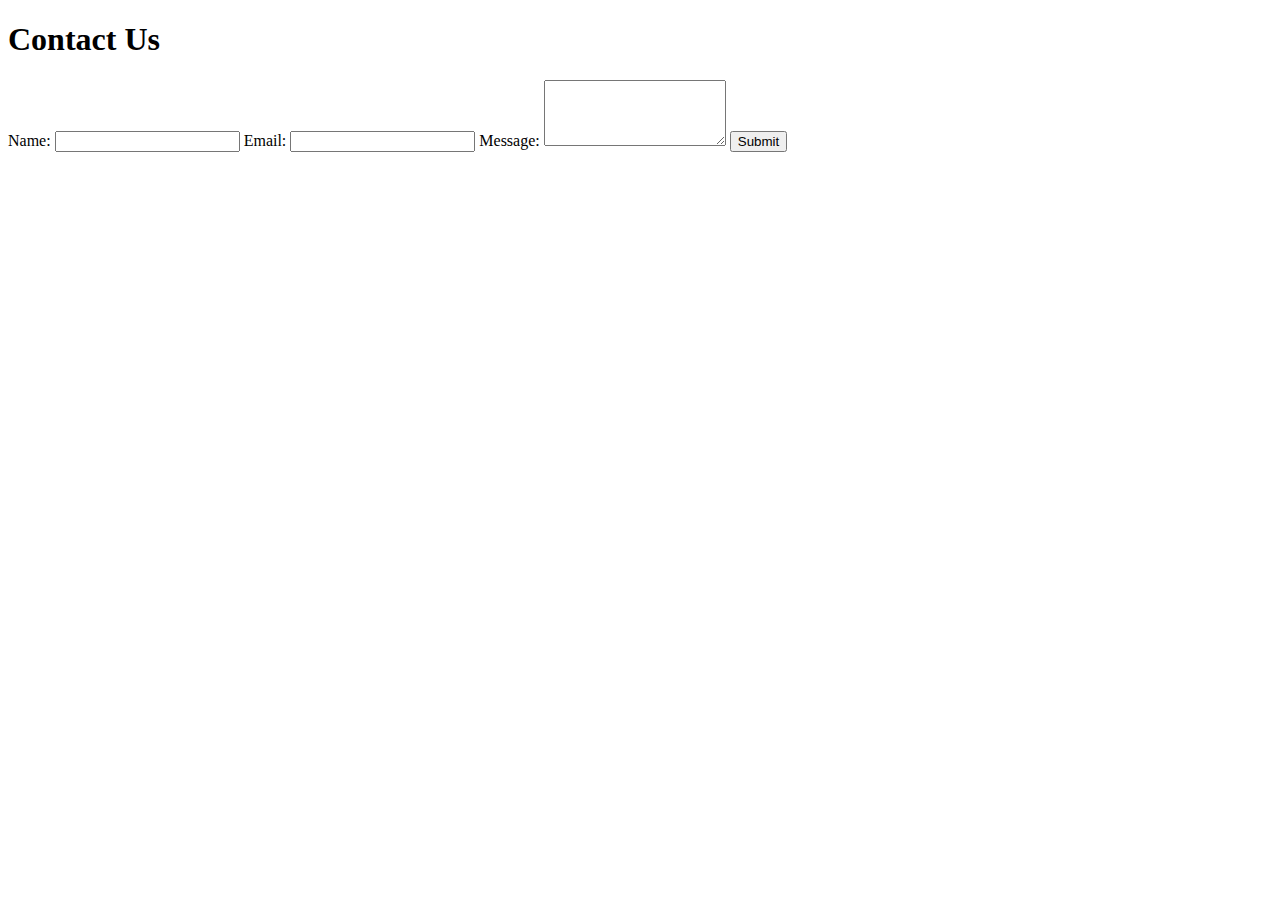
<file: contactus.html>
<!DOCTYPE html>
<html lang="en">

<head>
    <meta charset="UTF-8">
    <meta name="viewport" content="width=device-width, initial-scale=1.0">
    <title>Contact Us</title>

</head>

<body>

    <header>
        <h1>Contact Us</h1>
    </header>

    <div id="feedback"></div>

    <form>
        <label for="user_name">Name:</label>
        <input type="text" id="user_name" name="user_name" required>

        <label for="email">Email:</label>
        <input type="email" id="email" name="email" required>

        <label for="message">Message:</label>
        <textarea id="message" name="message" rows="4" required></textarea>

        <input type="submit" value="Submit">
    </form>

    <script>
        // get the feedback div element so we can do something with it.
        const feedbackElement = document.getElementById('feedback');
        // get the form so we can read what was entered in it.
        const formElement = document.forms[0];
        // add a 'listener' to wait for a submission of our form. When that happens run the code below.
        formElement.addEventListener('submit', function(e) {
            // stop the form from doing the default action.
            e.preventDefault();
            // set the contents of our feedback element to a message letting the user know the form was submitted successfully. Notice that we pull the name that was entered in the form to personalize the message!
            feedbackElement.innerHTML = 'Hello ' + formElement.user_name.value + '! Thank you for your message. We will get back with you as soon as possible!';
            // make the feedback element visible.
            feedbackElement.style.display = "block";
            // add a class to move everything down so our message doesn't cover it.
            document.body.classList.toggle('moveDown');
        });
    </script>

</body>

</html>
</file>
